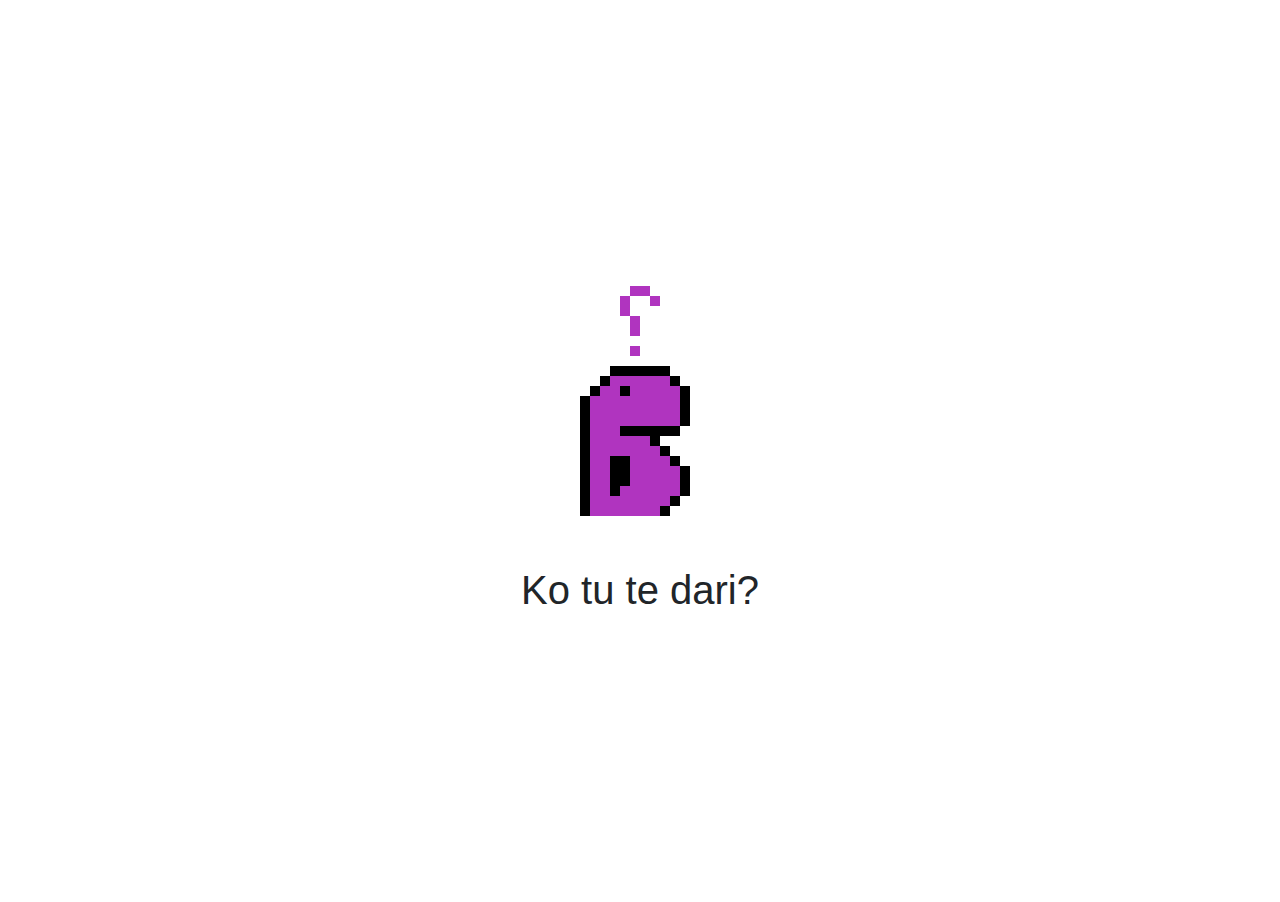
<file: index.html>
<!-- <!-- <!DOCTYPE html>
<html lang="en">

  <head>
      <meta charset="UTF-8">
      <meta http-equiv="X-UA-Compatible" content="IE=edge">
      <meta name="viewport" content="width=device-width, initial-scale=1.0">
      <!-- Bootrstrap 5 -->
      <link rel="stylesheet" href="https://cdn.jsdelivr.net/npm/bootstrap@4.3.1/dist/css/bootstrap.min.css" integrity="sha384-ggOyR0iXCbMQv3Xipma34MD+dH/1fQ784/j6cY/iJTQUOhcWr7x9JvoRxT2MZw1T" crossorigin="anonymous">
      <!-- css File -->
      <link rel="stylesheet" type="text/css" href="./style.css"/>

      <title>ColorTestPage</title>
  </head>

  <body>
    <div class="container text-center">
      <div class="row">
        <div class="col-12 pt-3">
          <img src="./img/dino.gif" alt=""> 
        </div>
        <div class="col-12">
          <h1>Ko tu te dari?</h1>
        </div>
      </div>
    </div>
    <a href="./helloThere.html"><img id="ghostii" src="./img/ghostii-boii.gif"></a>
  </body>

</html>
</file>
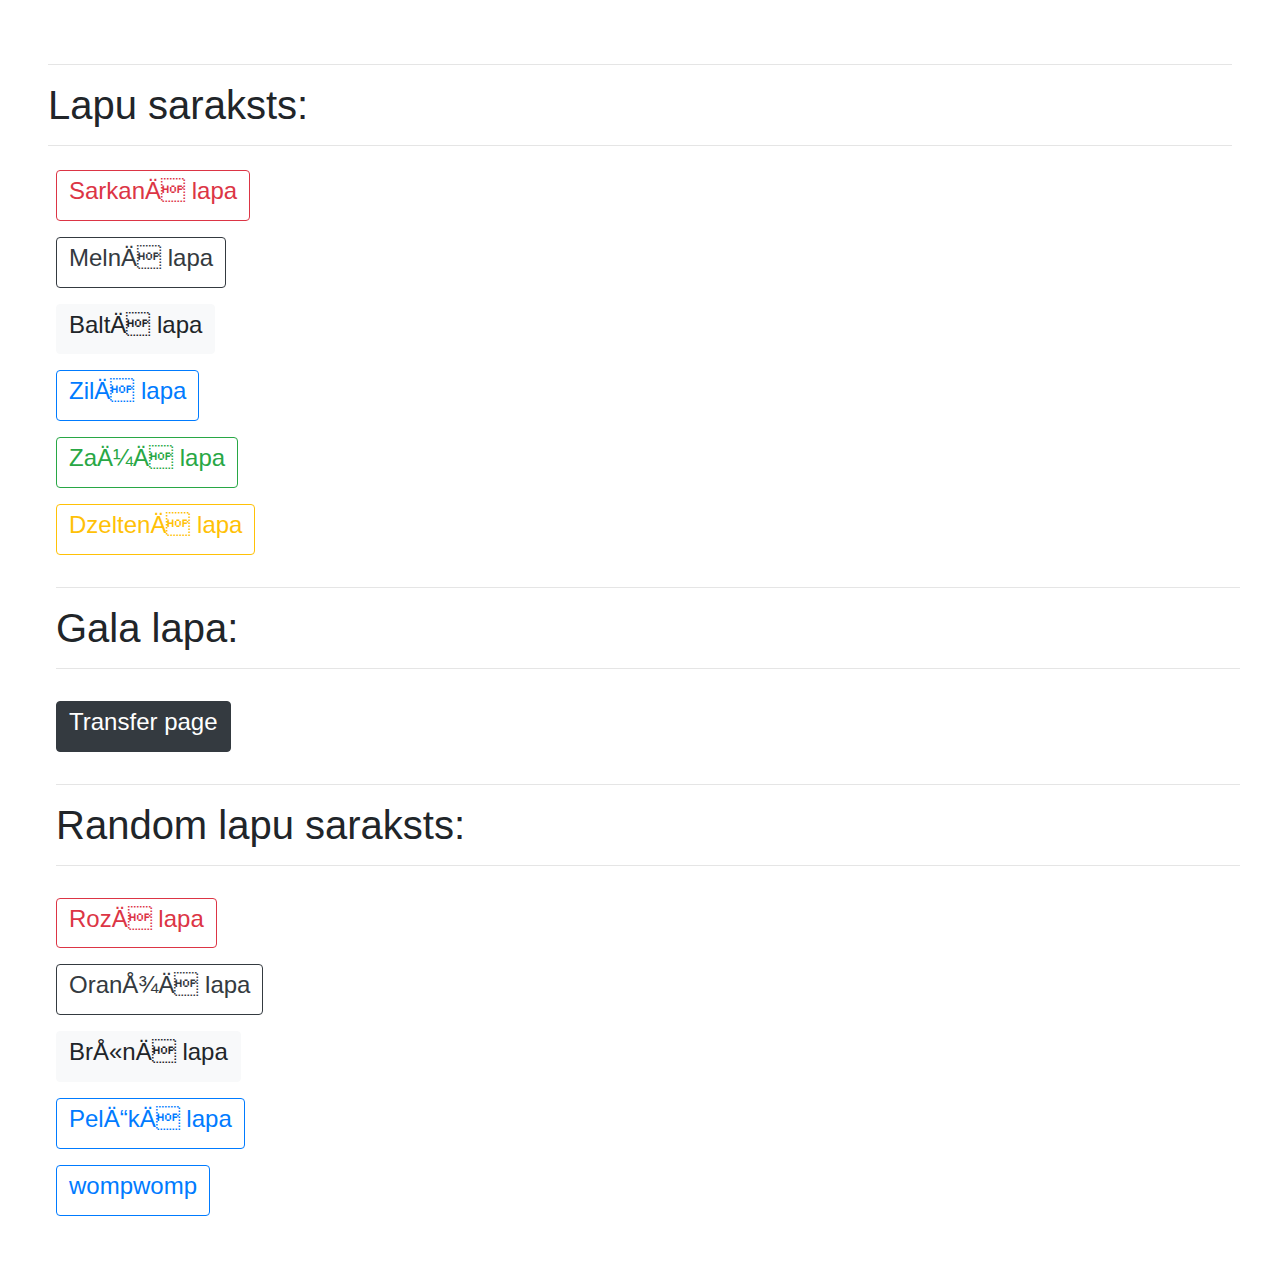
<file: helloThere.html>
<!-- <!DOCTYPE html>
<html lang="en">

  <head>
      <meta charset="UTF-8">
      <meta http-equiv="X-UA-Compatible" content="IE=edge">
      <meta name="viewport" content="width=device-width, initial-scale=1.0">
      <!-- Bootrstrap 5 -->
      <link rel="stylesheet" href="https://cdn.jsdelivr.net/npm/bootstrap@4.3.1/dist/css/bootstrap.min.css" integrity="sha384-ggOyR0iXCbMQv3Xipma34MD+dH/1fQ784/j6cY/iJTQUOhcWr7x9JvoRxT2MZw1T" crossorigin="anonymous">
      <!-- css File -->
      <link rel="stylesheet" type="text/css" href="./style.css"/>

      <title>ColorTestPage</title>
  </head>

  <body>
    <div class="p-5">
      <div class="row">
        <div class="col-12">
<!-- main lapu saraksts -->
          <hr>
          <h1>Lapu saraksts:</h1> 
          <hr>     
        </div>
        <div class="col-12 m-2">
          <a href="./LoadingPage-Red.html" class="btn btn-outline-danger"> <h4>Sarkanā lapa</h4></a>
        </div>
        <div class="col-12 m-2">
          <a href="./LoadingPage-Black.html" class="btn btn-outline-dark"> <h4>Melnā lapa</h4></a>
        </div>
        <div class="col-12 m-2">
          <a href="./LoadingPage-White.html" class="btn btn-light"> <h4>Baltā lapa</h4></a>
        </div>
        <div class="col-12 m-2">
          <a href="./LoadingPage-Blue.html" class="btn btn-outline-primary"> <h4>Zilā lapa</h4></a>
        </div>
        <div class="col-12 m-2">
          <a href="./LoadingPage-Green.html" class="btn btn-outline-success"> <h4>Zaļā lapa</h4></a>
        </div>
        <div class="col-12 m-2">
          <a href="./LoadingPage-Yellow.html" class="btn btn-outline-warning"> <h4>Dzeltenā lapa</h4></a>
        </div>
<!-- gala lapa -->
        <div class="col-12 m-2">
          <hr>
          <h1>Gala lapa:</h1> 
          <hr>
        </div>
        <div class="col-12 m-2">
          <a href="./transfer-page.html" class="btn btn-dark"> <h4>Transfer page</h4></a>
        </div>
<!-- the random timing lapas -->
      <div class="col-12 m-2">
        <hr>
        <h1>Random lapu saraksts:</h1> 
        <hr>    
      </div> 
        <div class="col-12 m-2">
          <a href="./LoadingPage-Pink.html" class="btn btn-outline-danger"> <h4>Rozā lapa</h4></a>
        </div>
        <div class="col-12 m-2">
          <a href="./LoadingPage-Orange.html" class="btn btn-outline-dark"> <h4>Oranžā lapa</h4></a>
        </div>
        <div class="col-12 m-2">
          <a href="./LoadingPage-Brown.html" class="btn btn-light"> <h4>Brūnā lapa</h4></a>
        </div>
        <div class="col-12 m-2">
          <a href="./LoadingPage-Gray.html" class="btn btn-outline-primary"> <h4>Pelēkā lapa</h4></a>
        </div>
        <div class="col-12 m-2">
          <a href="./wompwomp.html" class="btn btn-outline-primary"> <h4>wompwomp</h4></a>
        </div>
      </div>
    </div>
  </body>

</html>
</file>
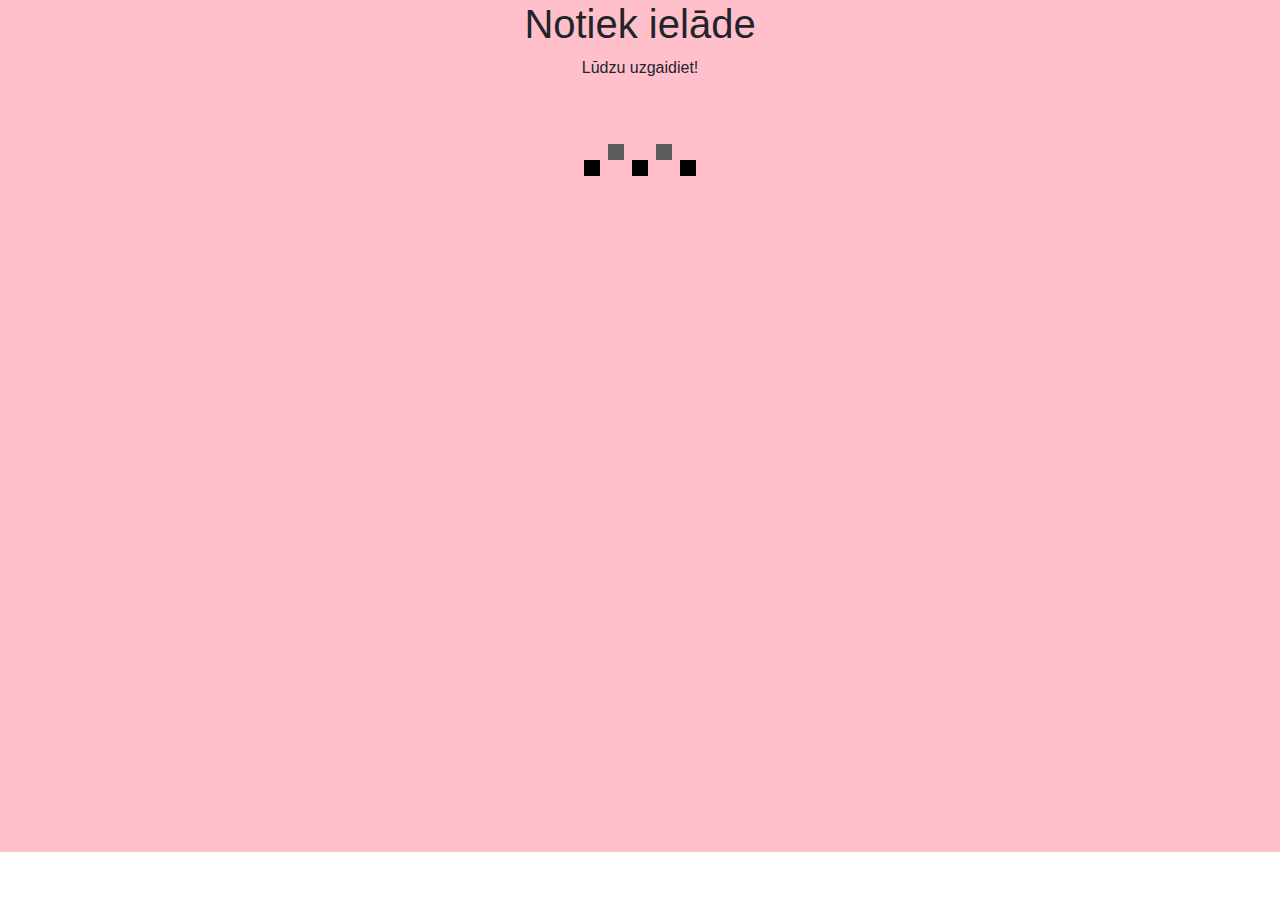
<file: LoandingPage_Red.html>
<!DOCTYPE html>
<html lang="en">

<head>
    <meta charset="UTF-8">
    <meta http-equiv="X-UA-Compatible" content="IE=edge">
    <meta name="viewport" content="width=device-width, initial-scale=1.0">
    <!-- Bootrstrap 5 -->
    <link rel="stylesheet" href="https://cdn.jsdelivr.net/npm/bootstrap@4.3.1/dist/css/bootstrap.min.css" integrity="sha384-ggOyR0iXCbMQv3Xipma34MD+dH/1fQ784/j6cY/iJTQUOhcWr7x9JvoRxT2MZw1T" crossorigin="anonymous">
    <!-- css File -->
    <link rel="stylesheet" type="text/css" href="./style.css"/>

    <title>ColorTestPage</title>
</head>

<body>
  <div class="bckg-pink">
    <div class="container text-center">
      <h1>Notiek ielāde</h1>
      <p>Lūdzu uzgaidiet!</p>
      <img src="./img/loading-gif.gif">
    </div>
  </div>

    <!-- Js File -->
    <script src="./popup.js"></script>
</body>

</html>
</file>
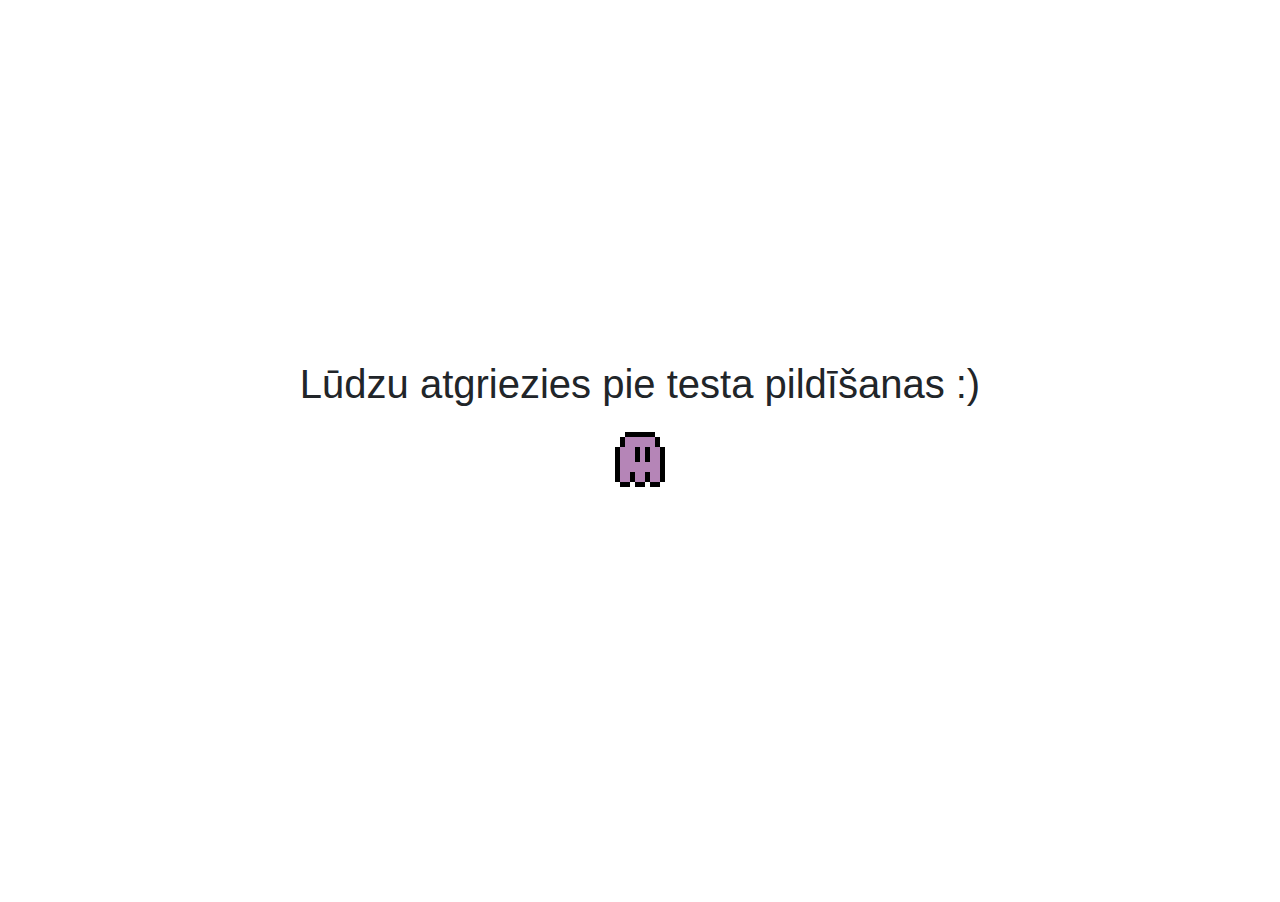
<file: transfer-page.html>
<!DOCTYPE html>
<html lang="en">

<head>
    <meta charset="UTF-8">
    <meta http-equiv="X-UA-Compatible" content="IE=edge">
    <meta name="viewport" content="width=device-width, initial-scale=1.0">
    <!-- Bootrstrap 5 -->
    <link rel="stylesheet" href="https://cdn.jsdelivr.net/npm/bootstrap@4.3.1/dist/css/bootstrap.min.css" integrity="sha384-ggOyR0iXCbMQv3Xipma34MD+dH/1fQ784/j6cY/iJTQUOhcWr7x9JvoRxT2MZw1T" crossorigin="anonymous">
    <!-- css File -->
    <link rel="stylesheet" type="text/css" href="./style.css"/>

    <title>ColorTestPage</title>
</head>

<body>
  <div class="container text-center">
    <div class="row">
      <div class="col-12">
        <h1>Lūdzu atgriezies pie testa pildīšanas :)</h1>
      </div>
      <div class="col-12 pt-3">
        <img src="./img/ghost-big.gif" alt=""> 
      </div>
    </div>
  </div>
  <a href="./helloThere.html"><img id="ghostii" src="./img/ghostii-boii.gif"></a>

</body>

</html>
</file>
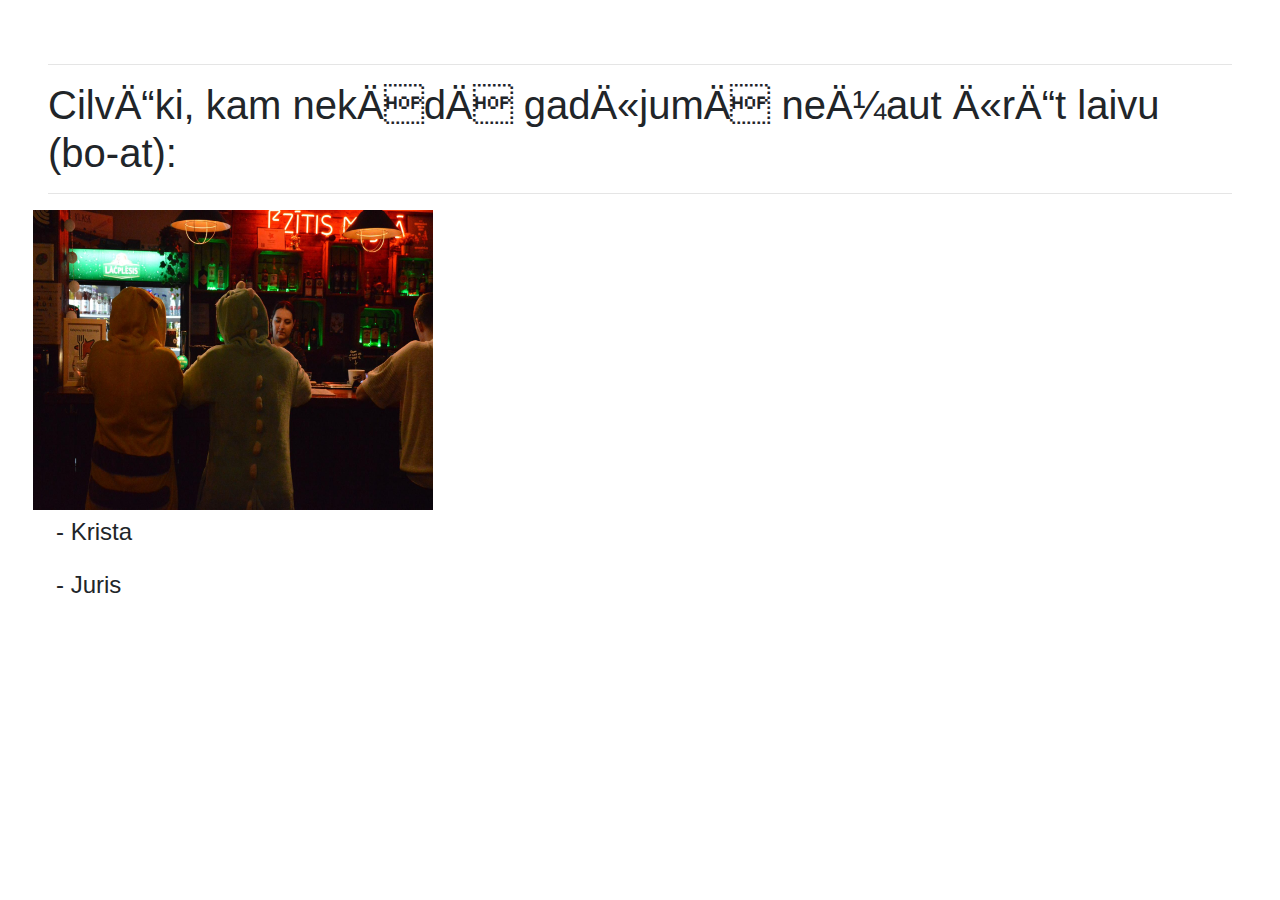
<file: wompwomp.html>
<!-- <!DOCTYPE html>
<html lang="en">

  <head>
      <meta charset="UTF-8">
      <meta http-equiv="X-UA-Compatible" content="IE=edge">
      <meta name="viewport" content="width=device-width, initial-scale=1.0">
      <!-- Bootrstrap 5 -->
<link rel="stylesheet" href="https://cdn.jsdelivr.net/npm/bootstrap@4.3.1/dist/css/bootstrap.min.css"
    integrity="sha384-ggOyR0iXCbMQv3Xipma34MD+dH/1fQ784/j6cY/iJTQUOhcWr7x9JvoRxT2MZw1T" crossorigin="anonymous">
<!-- css File -->
<link rel="stylesheet" type="text/css" href="./style.css" />

<title>WompWopm</title>
</head>

<body>
    <div class="p-5">
        <div class="row">
            <div class="col-12">
                <hr>
                <h1>Cilvēki, kam nekādā gadījumā neļaut īrēt laivu (bo-at):</h1>
                <hr>
            </div>
            <div>
                <img src="./img/wompwomp.jpg"
                width="400" 
                height="300" 
                >
            </div>
            <div class="col-12 m-2">
                <h4>- Krista</h4>
            </div>
            <div class="col-12 m-2">
                <h4>- Juris</h4>
            </div>
        </div>
    </div>
</body>

</html>
</file>
<file: style.css>
.container-test{
  width: 750px;
  height: 400px;
  padding: 2rem;
  background-color: #fff;
  border-radius: 10px;
  display: none;
}

.popup{
  display: flex;
  justify-content: center;
  align-items: center;
  min-height: 94.7vh;
}

.container{
  display: flex;
  justify-content: center;
  align-items: center;
  min-height: 94.7vh;
}

.h1
{
  color: black;
}

/* background colors */

.bckg-index
{
  background-color: white;
  border-left: 3px;

}

.bckg-red
{
  background-color: #FF0000;
}

.bckg-black
{
  background-color: #000000;
  
}

.bckg-white
{
  background-color: #FFFFFF;
}

.bckg-blue
{
  background-color: #0099CC;
}

.bckg-green
{
  background-color: #00A427;
}

.bckg-yellow
{
  background-color: #FFFF33;
}

/* other background colors */

.bckg-pink
{
  background-color: pink;
}

.bckg-orange
{
  background-color: orange;
}

.bckg-brown
{
  background-color: rgb(126,72,28);
}

.bckg-gray
{
  background-color: gray;
}

/* ghost icon */

#ghostii {
  width: 50px;
  padding-block-start: 2;
  opacity: 0;
}

#ghostii:hover {
  opacity: 1;
}
</file>
